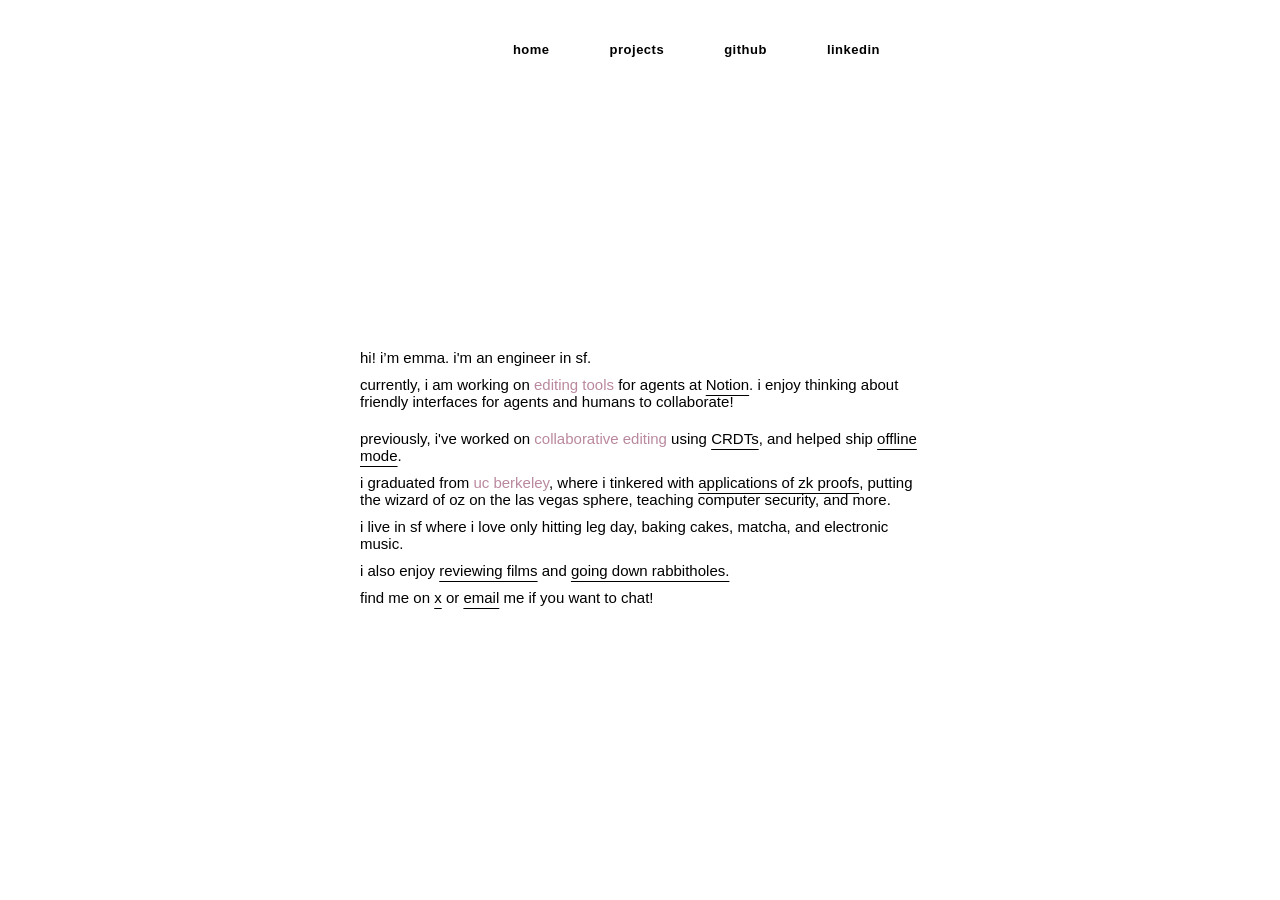
<file: index.html>
<!doctype html>
<html lang="en">
  <head>
    <title>emma guo</title>
    <meta charset="utf-8" />
    <meta name="description" content='"hai"' />
    <meta name="viewport" content="width=device-width, initial-scale=1" />
    <link
      rel="stylesheet"
      href="https://use.fontawesome.com/releases/v5.1.1/css/all.css"
      integrity="sha384-O8whS3fhG2OnA5Kas0Y9l3cfpmYjapjI0E4theH4iuMD+pLhbf6JI0jIMfYcK3yZ"
      crossorigin="anonymous"
    />
    <link href="style.css" rel="stylesheet" type="text/css" />
    <link rel="preconnect" href="https://fonts.googleapis.com" />
    <link rel="preconnect" href="https://fonts.gstatic.com" crossorigin />
    <link
      href="https://fonts.googleapis.com/css2?family=Newsreader:ital,opsz,wght@1,6..72,300;1,6..72,400&display=swap"
      rel="stylesheet"
    />
    <link rel="shortcut icon" type="image/x-icon" href="image.jpeg" />
  </head>

  <body>
    <div id="main">
      <header id="header">
        <div class="nav-link">
          <a href="index.html">home</a>
        </div>
        <div class="nav-link">
          <a href="projects.html">projects</a>
        </div>
        <div class="nav-link">
          <a href="https://github.com/emmaguo13">github</a>
        </div>
        <div class="nav-link">
          <a href="https://www.linkedin.com/in/emguoz/">linkedin</a>
        </div>
      </header>

      <section class="about">
        <div class="fade-in">
          <div class="about-text">
            <div>hi! i’m emma. i'm an engineer in sf.</div>
            <div>
              currently, i am working on
              <span class="purple">editing tools</span> for agents at
              <a href="https://www.notion.so/">Notion</a>. i enjoy thinking
              about friendly interfaces for agents and humans to collaborate!
            </div>
            <div></div>
            <div>
              previously, i've worked on
              <span class="purple">collaborative editing</span> using
              <a href="https://www.inkandswitch.com/peritext/">CRDTs</a>, and
              helped ship
              <a
                href="https://www.notion.com/blog/how-we-made-notion-available-offline"
                >offline mode</a
              >.
            </div>
            <div>
              i graduated from <span class="purple">uc berkeley</span>, where i tinkered with 
              <a href="https://prove.email/blog/jwt">applications of zk proofs</a>, putting the wizard of oz on the las vegas sphere, teaching computer security, and more.
            </div>
            <div>
              i live in sf where i love only hitting leg day, baking cakes,
              matcha, and electronic music.
            </div>
            <div>i also enjoy <a href="https://letterboxd.com/disobedience/">reviewing films</a> and <a href="https://curius.app/emma-guo">going down rabbitholes.</a></div>
            <div>find me on <a href="https://x.com/emguoz">x</a> or <a href="mailto:emmaguo@berkeley.edu">email</a> me if you want to chat!</div>
          </div>
        </div>
      </section>
    </div>
  </body>
</html>
</file>
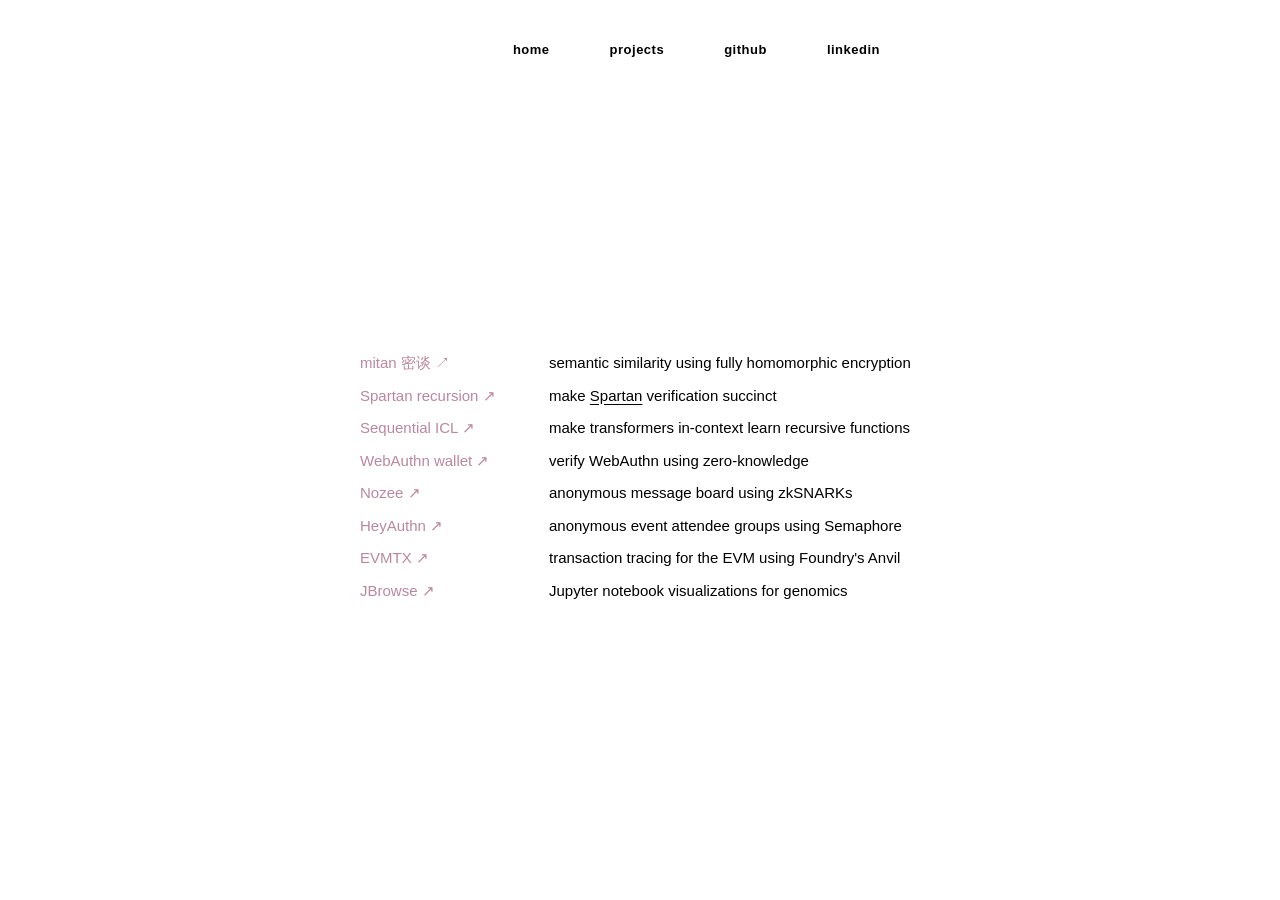
<file: projects.html>
<!doctype html>
<html lang="en">
  <head>
    <title>projects — emma guo</title>
    <meta charset="utf-8" />
    <meta name="description" content="some of my projects" />
    <meta name="viewport" content="width=device-width, initial-scale=1" />
    <link
      rel="stylesheet"
      href="https://use.fontawesome.com/releases/v5.1.1/css/all.css"
      integrity="sha384-O8whS3fhG2OnA5Kas0Y9l3cfpmYjapjI0E4theH4iuMD+pLhbf6JI0jIMfYcK3yZ"
      crossorigin="anonymous"
    />
    <link href="style.css" rel="stylesheet" type="text/css" />
    <link rel="preconnect" href="https://fonts.googleapis.com" />
    <link rel="preconnect" href="https://fonts.gstatic.com" crossorigin />
    <link
      href="https://fonts.googleapis.com/css2?family=Newsreader:ital,opsz,wght@1,6..72,300;1,6..72,400&display=swap"
      rel="stylesheet"
    />
    <link rel="shortcut icon" type="image/x-icon" href="image.jpeg" />
  </head>

  <body>
    <div id="main">
      <header id="header">
        <div class="nav-link">
          <a href="index.html">home</a>
        </div>
        <div class="nav-link">
          <a href="projects.html">projects</a>
        </div>
        <div class="nav-link">
          <a href="https://github.com/emmaguo13">github</a>
        </div>
        <div class="nav-link">
          <a href="https://www.linkedin.com/in/emguoz/">linkedin</a>
        </div>
      </header>

      <section id="projects">
        <div class="fade-in">
          <div id="project-wrapper">
            <div class="project-list">
              <div class="project-item">
                <span class="project-name"><span class="purple"><a href="https://docs.google.com/presentation/d/1GydH7QESBp9iIgP9tkX9LNln0QYKEZ9LRV7xW8Yr2Is/edit?usp=sharing">mitan 密谈 ↗</a></span></span>
                <span class="project-desc">semantic similarity using fully homomorphic encryption</span>
              </div>
              <div class="project-item">
                <span class="project-name"><span class="purple"><a href="https://docs.google.com/presentation/d/e/2PACX-1vTxrS6FbBWAilCwYVs7YpE-ZNYdQZxTUe_Gh-664DRfooktdskqHy8Hmu1ad1V1x8qC0tSSbh1Ff0Ok/pub?start=false&loop=false&delayms=3000">Spartan recursion ↗</a></span></span>
                <span class="project-desc">make <a href="https://github.com/microsoft/Spartan">Spartan</a> verification succinct</span>
              </div>
              <div class="project-item">
                <span class="project-name"><span class="purple"><a href="https://arxiv.org/abs/2312.12655">Sequential ICL ↗</a></span></span>
                <span class="project-desc">make transformers in-context learn recursive functions</span>
              </div>
              <div class="project-item">
                <span class="project-name"><span class="purple"><a href="https://github.com/zkwebauthn/webauthn-circom">WebAuthn wallet ↗</a></span></span>
                <span class="project-desc">verify WebAuthn using zero-knowledge</span>
              </div>
              <div class="project-item">
                <span class="project-name"><span class="purple"><a href="https://prove.email/blog/jwt">Nozee ↗</a></span></span>
                <span class="project-desc">anonymous message board using zkSNARKs</span>
              </div>
              <div class="project-item">
                <span class="project-name"><span class="purple"><a href="https://www.heyauthn.xyz/">HeyAuthn ↗</a></span></span>
                <span class="project-desc">anonymous event attendee groups using Semaphore</span>
              </div>
              <div class="project-item">
                <span class="project-name"><span class="purple"><a href="https://github.com/nathanhleung/evmtx">EVMTX ↗</a></span></span>
                <span class="project-desc">transaction tracing for the EVM using Foundry's Anvil</span>
              </div>
              <div class="project-item">
                <span class="project-name"><span class="purple"><a href="https://jbrowse.org/">JBrowse ↗</a></span></span>
                <span class="project-desc">Jupyter notebook visualizations for genomics</span>
              </div>
            </div>
          </div>
        </div>
      </section>
    </div>
  </body>
</html>
</file>
<file: style.css>
html,
body {
  display: block;
  width: 100%;    
  height: 100%;
  margin: auto;
  padding: 0;
  scroll-behavior: smooth;
  overflow-y: auto;
  overflow-x: hidden;
  /* overflow: hidden; */
}

#main {
  width: 44%;
  max-width: 560px;
  margin: 0 auto;
  min-height: 100vh;
  display: flex;
  flex-direction: column;
  justify-content: flex-start;
  padding: 24px 0 0 0;
  transform: translateY(-15px);
  box-sizing: border-box;
}

header {
  width: 100%;
  height: 40px;
  display: flex;
  flex-direction: row;
  justify-content: flex-end;
  align-items: center;
  position: relative;
}

footer {
  margin-top: 25px;
  margin-bottom: 25px;
  position: relative;
  width: 500px;
}

img {
  position: relative;
  width: 50px;
}

#media {
  position: relative;
  margin-top: 25px;
  width: 500px;
}

body {
  font-family: ui-sans-serif, -apple-system, BlinkMacSystemFont, 'Segoe UI', Roboto, Oxygen, Ubuntu, Cantarell, 'Open Sans', 'Helvetica Neue', sans-serif;
  /* letter-spacing: 2%; */
  /* background: linear-gradient(
    to right top,
    #f7b6b6 0%,
    #fae3c6 0%,
    #b6bae6 60%,
    #9198e5 100%
  ); */
  /* background: linear-gradient(to right top, #f7b6b6 0%, #9198e5); */
  background: white;
  animation: gradient 10s ease infinite alternate;
  background-size: 400% 400%;
  min-height: 100%;
  background-attachment: fixed;
  overflow: auto;
}

#header {
  margin: 20px 0 0 0;
  z-index: 1;
  display: flex;
  flex-direction: row;
  align-items: center;
}

.nav-link,
.nav-link a:visited {
  padding: 20px;
  font-size: 13px;
  margin-right: 20px;
  font-weight: 700;
  letter-spacing: 0.5px;
}

a:hover {
  text-decoration-style: wavy;
  color: #BA889E;
}

.nav-link a {
  color: black;
  text-decoration: solid;
}

.nav-link a:hover {
  background-image: url("data:image/svg+xml;charset=utf8,%3Csvg id='squiggle-link' xmlns='http://www.w3.org/2000/svg' xmlns:xlink='http://www.w3.org/1999/xlink' xmlns:ev='http://www.w3.org/2001/xml-events' viewBox='0 -2 20 8'%3E%3Cstyle type='text/css'%3E.squiggle{animation:shift 1s linear infinite;}@keyframes shift {from {transform:translateX(0);}to {transform:translateX(-20px);}}%3C/style%3E%3Cpath fill='none' stroke='black' stroke-width='3' class='squiggle' d='M0,3.5 c 5,0,5,-3,10,-3 s 5,3,10,3 c 5,0,5,-3,10,-3 s 5,3,10,3'/%3E%3C/svg%3E");
  background-position: bottom;
  background-repeat: repeat-x;
  background-size: 10px;
  border-bottom: 0;
  padding-bottom: 6px;
  text-decoration: none;
  color: #BA889E;
}

#home {
  height: 20%;
  width:100%;
  position: relative;
  display: flex;
  align-items: center;
  justify-content: center;
  padding-top: 40px;
  margin:auto;
  /* background-color: red; */
}

/* #home-content {
  display: flex;
  flex-direction: row;
  align-items: center;
} */

#home-wrap {
  display: flex;
  flex-direction: row;
  justify-content: center;
  align-items: center;
  column-gap:5px;
  /* background-color:pink; */
}

#home-right {
  font-size: 11px;
  font-weight: 400;
  /* line-height: 95%; */
  color: black;
  display: flex;
  flex-direction: column;
  align-items: center;
  margin: 0px;
  padding: 0px;
  position: relative;
  align-self: flex-start;
}

#home-left {
  font-size: 15px;
  font-weight: 400;
  /* line-height: 95%; */
  color: black;
  display: flex;
  flex-direction: column;
  align-items: left;
  margin:0px;
  margin-left: 50px;
  gap: 10px;
  padding:0px;
  position: relative;
  align-self: flex-start;
}

#home-text {
  margin-top: 7px;
}

.purple {
  color: #BA889E;
}

.italic {
  font-family: 'Newsreader';
  font-style: italic;
}

/* #home-image {
  height: auto;
  width: auto;
  border-radius: 25px;
  max-width: 100px;
  max-height: 100px;
  padding-bottom: 10px;
  margin-right: 25px;
} */

/* #home-image:hover {
  opacity: 50%;
} */

.about {
  flex: 1;
  min-height: 0;
  width: 100%;
  margin: 0;
  padding: 0;
  display: flex;
  flex-direction: column;
  justify-content: center;
  align-items: stretch;
  position: relative;
}


#about-title {
  width: 500px;
  font-size: 30px;
  margin-bottom: 20px;
  color: black;
}

.about-text {
  width: 100%;
  justify-content: center;
  font-size: 15px;
  font-weight: 400;
  color: black;
  display: flex;
  flex-direction: column;
  align-items: left;
  margin:0px;
  gap: 10px;
  padding:0px;
  position: relative;
}

/* not used */
.about-text a:hover {
  background-image: url("data:image/svg+xml;charset=utf8,%3Csvg id='squiggle-link' xmlns='http://www.w3.org/2000/svg' xmlns:xlink='http://www.w3.org/1999/xlink' xmlns:ev='http://www.w3.org/2001/xml-events' viewBox='0 -2 20 8'%3E%3Cstyle type='text/css'%3E.squiggle{animation:shift 1s linear infinite;}@keyframes shift {from {transform:translateX(0);}to {transform:translateX(-20px);}}%3C/style%3E%3Cpath fill='none' stroke='black' stroke-width='3' class='squiggle' d='M0,3.5 c 5,0,5,-3,10,-3 s 5,3,10,3 c 5,0,5,-3,10,-3 s 5,3,10,3'/%3E%3C/svg%3E");
  background-position: bottom;
  background-repeat: repeat-x;
  background-size: 10px;
  border-bottom: 0;
  padding-bottom: 6px;
  text-decoration: none;
}

.about-text li {
  font-size: 15px;
  margin: 0px;
}

/* #about-text p {
  color: black;
  font-weight: 400;
  font-size: 15px;
  font-weight: 400;
  color: black;
  display: flex;
  flex-direction: row;
  align-items: left;
  margin:0px;
  padding:0px;
  position: relative;
  align-self: flex-end;
} */

#embed {
  flex-direction: column;
  display: flex;
  align-items: center;
  justify-content: center;
  opacity: 80%;
}

#project-wrapper {
  margin: 0;
  padding: 0;
  width: 100%;
}

#projects {
  flex: 1;
  min-height: 0;
  display: flex;
  flex-direction: column;
  justify-content: center;
  margin: 0;
  padding: 0;
  width: 100%;
}

#projects-title {
  margin: 0 0 12px 0;
  font-size: 15px;
  font-weight: 400;
  color: black;
}

/* #projects-title p {
  color: black;
  font-weight: 400;
  font-size: 15px;
  font-weight: 400;
  color: black;
  display: flex;
  flex-direction: row;
  align-items: left;
  margin:0px;
  padding:0px;
  position: relative;
  align-self: flex-end;
} */

.project-list {
  display: flex;
  flex-direction: column;
  gap: 10px;
  width: 100%;
}

.project-item {
  display: grid;
  grid-template-columns: 165px 1fr;
  column-gap: 24px;
  align-items: start;
  width: 100%;
  min-width: 0;
}

.project-name,
.project-desc {
  margin: 0;
  font-size: 15px;
  font-weight: 400;
  line-height: 1.5;
  min-width: 0;
}

.project-name {
  white-space: nowrap;
  flex-shrink: 0;
}

.project-name a {
  color: #BA889E;
  text-decoration: none;
}

.project-name a:hover {
  text-decoration: underline;
  text-decoration-style: wavy;
  color: black;
}

.project-desc a {
  color: black;
  text-decoration: underline;
  text-underline-offset: 3px;
}

.project-desc a:hover {
  color: #BA889E;
}

/* .project {
  display: flex;
  flex-direction: row;
  align-items: center;
  justify-content: flex-start;
  margin: 0px;
  padding: 0px;
  gap: 25px;
  width: 100%;
  height: auto;
} */

ul {
  opacity: 80%;
  color: black;
  list-style-type: square;
  line-height: 1.5;
}

#nobull {
  font-size: 12px;
  color: black;
  list-style-type: none; /* Remove bullets */
  text-align: left;
}

a {
  color: black;
  text-underline-offset: 5px;
}

i {
  font-size: 25px;
  opacity: 50%;
  padding: 10px;
}
i:hover {
  background-image: none;
  color: #BA889E;
  opacity: 100%;
}

@media screen and (max-width: 930px) {
  #about-text,
  #about-title {
    width: 70%;
    overflow-x: hidden;
  }
  #home-image:hover {
    opacity: 100%;
  }
  #media {
    position: relative;
    width: 300px;
  }
  #embed {
    display: none;
  }
}

@media only screen and (max-width: 768px) {
  #main {
    width: 100%;
    padding: 24px 24px 0 24px;
  }
  
  #home {
    padding-top: 30px;
  }
  
  .nav-link {
    padding: 14px;
    margin-right: 8px;
  }
  
  .about {
    padding-top: 12px;
  }
  
  #projects {
    padding-top: 12px;
  }

  .project-list {
    gap: 12px;
  }

  .project-item {
    grid-template-columns: 1fr;
    row-gap: 6px;
  }
}

@media only screen and (max-width: 480px) {
  #main {
    width: 90%;
    padding: 24px 15px 0 15px;
  }
  
  #home {
    padding-top: 25px;
  }
  
  .nav-link {
    padding: 15px;
    margin-right: 12px;
  }
  
  .about {
    padding-top: 8px;
  }
  
  #projects {
    padding-top: 8px;
  }
  
  #home-left {
    gap: 10px;
  }
}

/* Specific media query for iPhone 16 and similar modern iPhones */
@media only screen and (max-width: 430px) {
  #main {
    width: 95%;
    padding: 20px 8px 0 8px;
  }
  
  #home {
    padding-top: 15px;
  }
  
  .nav-link {
    padding: 10px;
    margin-right: 8px;
  }
  
  .about {
    padding-top: 6px;
  }
  
  #projects {
    padding-top: 6px;
  }
  
  #home-left {
    gap: 6px;
    font-size: 14px;
  }
  
  #home-right {
    font-size: 10px;
  }
}

/* Even more specific for iPhone 16 exact dimensions */
@media only screen and (max-width: 393px) {
  #main {
    width: 96%;
    padding: 16px 5px 0 5px;
  }
  
  #home {
    padding-top: 12px;
  }
  
  .nav-link {
    padding: 8px;
    margin-right: 6px;
  }
  
  .about {
    padding-top: 4px;
  }
  
  #projects {
    padding-top: 4px;
  }
  
  #home-left {
    gap: 5px;
    font-size: 13px;
  }
  
  #home-right {
    font-size: 9px;
  }
}

@keyframes gradient {
  0% {
    background-position: 0% 50%;
  }
  50% {
    background-position: 100% 50%;
  }
  100% {
    background-position: 0% 50%;
  }
}

.fade-in {
  animation: fadeIn ease 5s;
  -webkit-animation: fadeIn ease 5s;
  -moz-animation: fadeIn ease 5s;
  -o-animation: fadeIn ease 5s;
  -ms-animation: fadeIn ease 5s;
}
@keyframes fadeIn {
  0% {
    opacity: 0;
  }
  100% {
    opacity: 1;
  }
}

@-moz-keyframes fadeIn {
  0% {
    opacity: 0;
  }
  100% {
    opacity: 1;
  }
}

@-webkit-keyframes fadeIn {
  0% {
    opacity: 0;
  }
  100% {
    opacity: 1;
  }
}

@-o-keyframes fadeIn {
  0% {
    opacity: 0;
  }
  100% {
    opacity: 1;
  }
}

@-ms-keyframes fadeIn {
  0% {
    opacity: 0;
  }
  100% {
    opacity: 1;
  }
}
</file>
